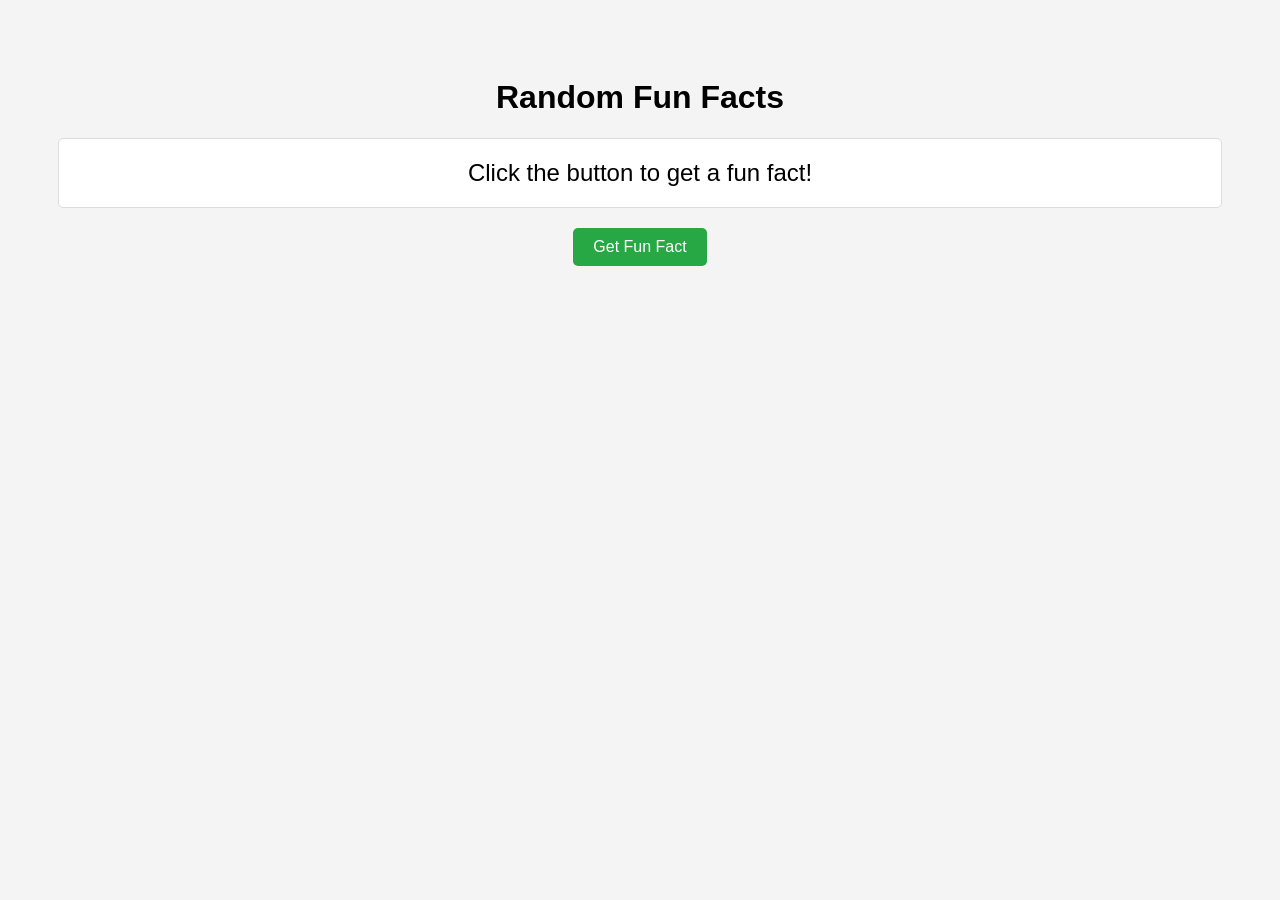
<file: index.html>
<!DOCTYPE html>
<html lang="en">
<head>
    <meta charset="UTF-8">
    <meta name="viewport" content="width=device-width, initial-scale=1.0">
    <title>Random Fun Facts</title>
    <style>
        body {
            font-family: Arial, sans-serif;
            background-color: #f4f4f4;
            text-align: center;
            padding: 50px;
        }
        #fact {
            font-size: 24px;
            margin: 20px 0;
            padding: 20px;
            background-color: #fff;
            border: 1px solid #ddd;
            border-radius: 5px;
        }
        button {
            padding: 10px 20px;
            font-size: 16px;
            cursor: pointer;
            border: none;
            border-radius: 5px;
            background-color: #28a745;
            color: white;
        }
        button:hover {
            background-color: #218838;
        }
    </style>
</head>
<body>

    <h1>Random Fun Facts</h1>
    <div id="fact">Click the button to get a fun fact!</div>
    <button onclick="generateFact()">Get Fun Fact</button>

    <script>
        const facts = [
            "Honey never spoils. Archaeologists have found pots of honey in ancient Egyptian tombs that are over 3000 years old and still perfectly good to eat.",
            "A group of flamingos is called a 'flamboyance'.",
            "Bananas are berries, but strawberries aren't.",
            "Octopuses have three hearts.",
            "Wombat poop is cube-shaped.",
            "A day on Venus is longer than a year on Venus.",
            "The Eiffel Tower can be 15 cm taller during the summer due to thermal expansion.",
            "Some cats are allergic to humans.",
            "A jiffy is an actual unit of time: 1/100th of a second.",
            "The world's largest desert is Antarctica."
        ];

        function generateFact() {
            const randomIndex = Math.floor(Math.random() * facts.length);
            document.getElementById('fact').innerText = facts[randomIndex];
        }
    </script>

</body>
</html>
</file>
